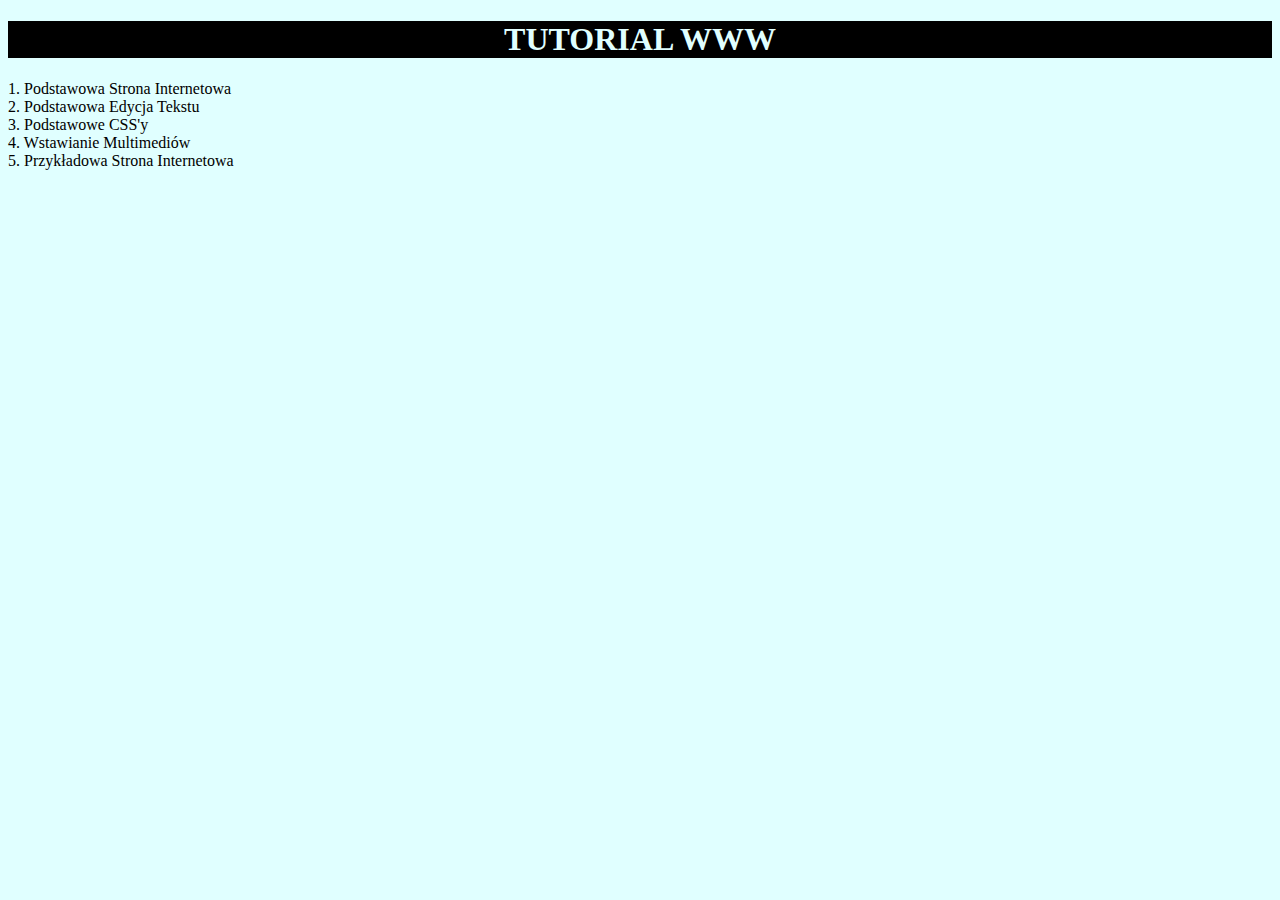
<file: index.html>
<!DOCTYPE html>
<html lang="pl">
<head>
    <link rel="stylesheet" href="css/style4.css">
    <meta charset="UTF-8">
    <title>LISTA</title>
</head>
<body>
    <h1>TUTORIAL WWW</h1>
    <a href="helloworld.html" target="_blank">1. Podstawowa Strona Internetowa</a>
    <br>
    <a href="tekstpodstawowy.html" target="_blank">2. Podstawowa Edycja Tekstu</a>
    <br>
    <a href="textcss.html" target="_blank">3. Podstawowe CSS'y</a>
    <br>
    <a href="imagesvideos.html" target="_blank">4. Wstawianie Multimediów</a>
    <br>
    <a href="przykladowastrona.html" target="_blank">5. Przykładowa Strona Internetowa</a>
</body>
</html>
</file>
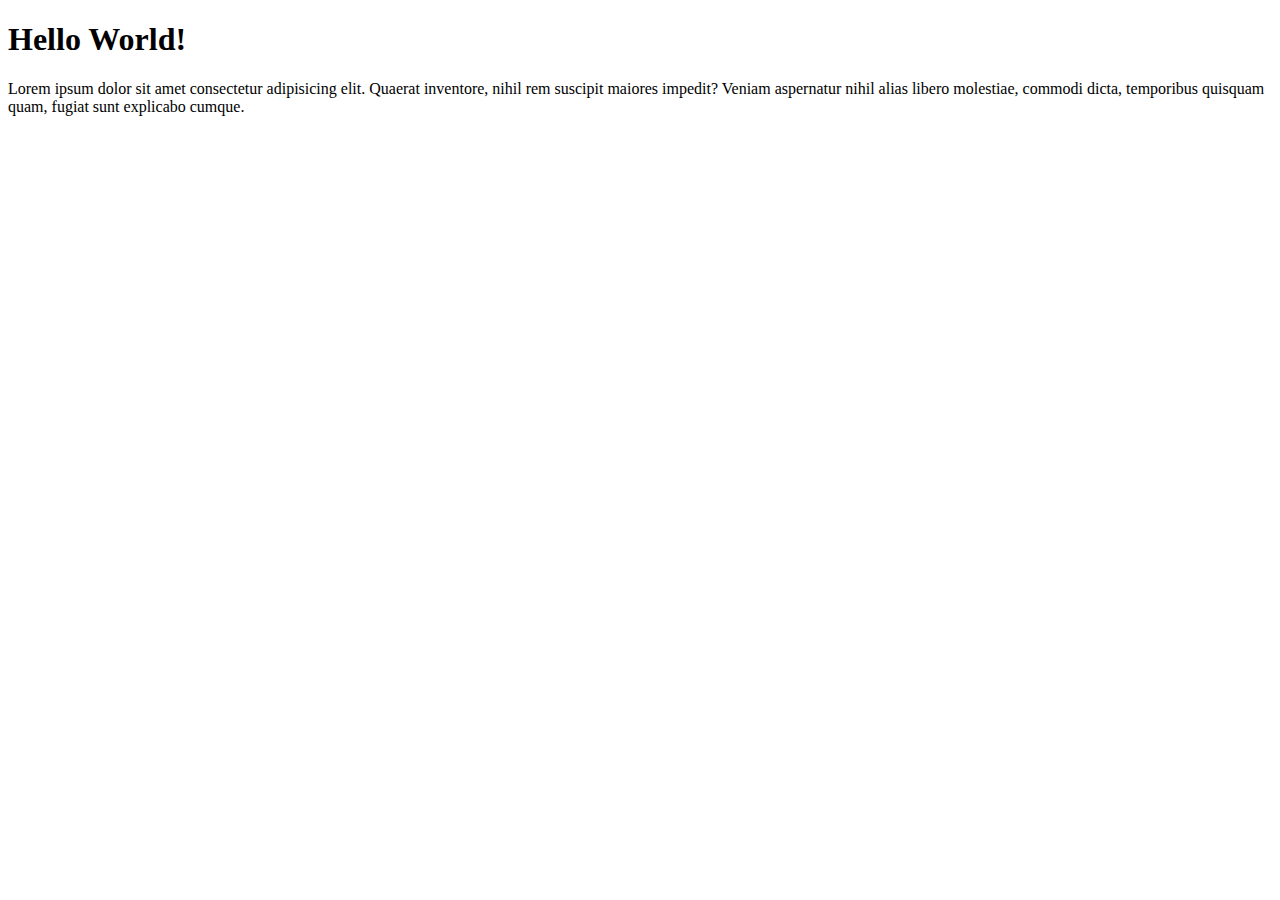
<file: helloworld.html>
<!DOCTYPE html>
<html lang="pl">
<head>
    <meta charset="UTF-8">
    <title>Hello World!</title>
</head>
<body>
    <h1>Hello World!</h1>
    <p>Lorem ipsum dolor sit amet consectetur adipisicing elit. Quaerat inventore, nihil rem suscipit maiores impedit? Veniam aspernatur nihil alias libero molestiae, commodi dicta, temporibus quisquam quam, fugiat sunt explicabo cumque.</p>
</body>
</html>
</file>
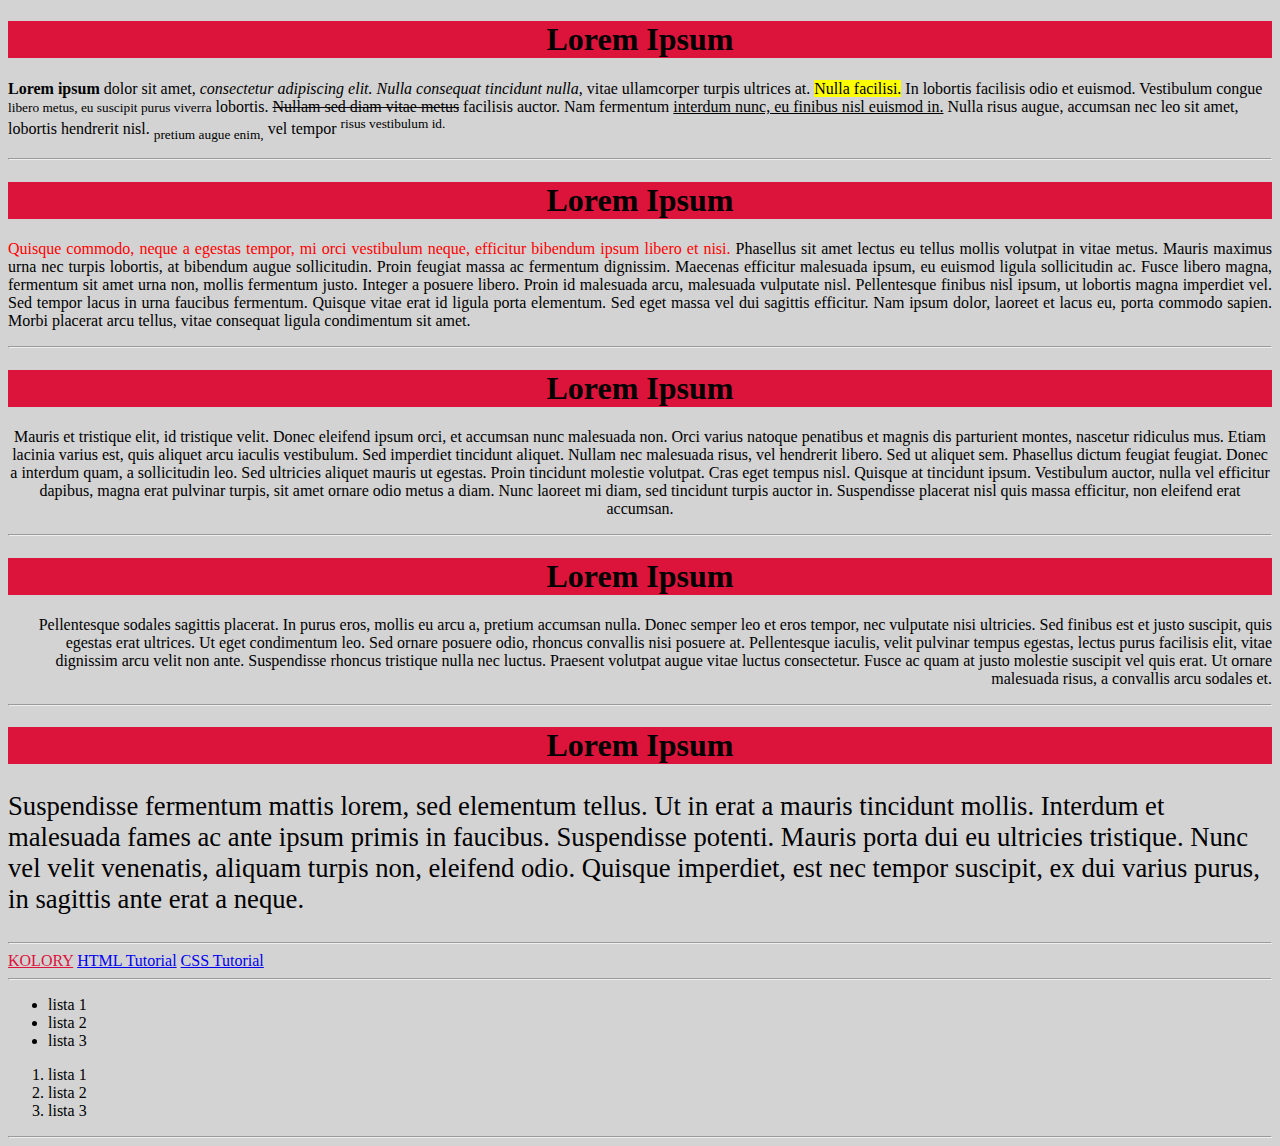
<file: tekstpodstawowy.html>
<!DOCTYPE html>
<html lang="pl">
<head>
    <meta charset="UTF-8">
    <title>Manipulacje tekstem</title>
</head>
<body style="background-color: lightgrey;">
    <h1 style="background-color: crimson; text-align: center;">Lorem Ipsum</h1>
    <p>
        <b>Lorem ipsum</b> dolor sit amet, <i>consectetur adipiscing elit. Nulla consequat tincidunt nulla,</i> vitae ullamcorper turpis ultrices at. 
        <mark>Nulla facilisi.</mark> In lobortis facilisis odio et euismod. 
        Vestibulum congue <small>libero metus, eu suscipit purus viverra</small> lobortis. 
        <del>Nullam sed diam vitae metus</del> facilisis auctor. 
        Nam fermentum <ins>interdum nunc, eu finibus nisl euismod in.</ins> 
        Nulla risus augue, accumsan nec leo sit amet, lobortis hendrerit nisl. 
        <sub>pretium augue enim,</sub> vel tempor <sup>risus vestibulum id.</sup>
    </p>
    <hr>
    <h1 style="background-color: crimson; text-align: center;">Lorem Ipsum</h1>
    <p style="text-align: justify;">
        <span style="color:red;">Quisque commodo, neque a egestas tempor, mi orci vestibulum neque, efficitur bibendum ipsum libero et nisi.</span> 
        Phasellus sit amet lectus eu tellus mollis volutpat in vitae metus. 
        Mauris maximus urna nec turpis lobortis, at bibendum augue sollicitudin. 
        Proin feugiat massa ac fermentum dignissim. 
        Maecenas efficitur malesuada ipsum, eu euismod ligula sollicitudin ac. 
        Fusce libero magna, fermentum sit amet urna non, mollis fermentum justo. Integer a posuere libero. 
        Proin id malesuada arcu, malesuada vulputate nisl. Pellentesque finibus nisl ipsum, ut lobortis magna imperdiet vel. 
        Sed tempor lacus in urna faucibus fermentum. Quisque vitae erat id ligula porta elementum. Sed eget massa vel dui sagittis efficitur. 
        Nam ipsum dolor, laoreet et lacus eu, porta commodo sapien. Morbi placerat arcu tellus, vitae consequat ligula condimentum sit amet.
    </p>
    <hr>
    <h1 style="background-color: crimson; text-align: center;">Lorem Ipsum</h1>
    <p style="text-align: center;">
        Mauris et tristique elit, id tristique velit. Donec eleifend ipsum orci, et accumsan nunc malesuada non. Orci varius natoque penatibus et magnis dis parturient montes, nascetur ridiculus mus. Etiam lacinia varius est, quis aliquet arcu iaculis vestibulum. Sed imperdiet tincidunt aliquet. Nullam nec malesuada risus, vel hendrerit libero. Sed ut aliquet sem. Phasellus dictum feugiat feugiat. Donec a interdum quam, a sollicitudin leo. Sed ultricies aliquet mauris ut egestas. Proin tincidunt molestie volutpat. Cras eget tempus nisl. Quisque at tincidunt ipsum. Vestibulum auctor, nulla vel efficitur dapibus, magna erat pulvinar turpis, sit amet ornare odio metus a diam. Nunc laoreet mi diam, sed tincidunt turpis auctor in. Suspendisse placerat nisl quis massa efficitur, non eleifend erat accumsan.
    </p>
    <hr>
    <h1 style="background-color: crimson; text-align: center;">Lorem Ipsum</h1>
    <p style="text-align: right;">
        Pellentesque sodales sagittis placerat. In purus eros, mollis eu arcu a, pretium accumsan nulla. Donec semper leo et eros tempor, nec vulputate nisi ultricies. Sed finibus est et justo suscipit, quis egestas erat ultrices. Ut eget condimentum leo. Sed ornare posuere odio, rhoncus convallis nisi posuere at. Pellentesque iaculis, velit pulvinar tempus egestas, lectus purus facilisis elit, vitae dignissim arcu velit non ante. Suspendisse rhoncus tristique nulla nec luctus. Praesent volutpat augue vitae luctus consectetur. Fusce ac quam at justo molestie suscipit vel quis erat. Ut ornare malesuada risus, a convallis arcu sodales et.
    </p>
    <hr>
    <h1 style="background-color: crimson; text-align: center;">Lorem Ipsum</h1>
    <p style="font-size: 20pt;">    
        Suspendisse fermentum mattis lorem, sed elementum tellus. Ut in erat a mauris tincidunt mollis. Interdum et malesuada fames ac ante ipsum primis in faucibus. Suspendisse potenti. Mauris porta dui eu ultricies tristique. Nunc vel velit venenatis, aliquam turpis non, eleifend odio. Quisque imperdiet, est nec tempor suscipit, ex dui varius purus, in sagittis ante erat a neque.
    </p>    
    <hr>
    <a href="https://www.w3schools.com/colors/colors_names.asp" style="color:crimson" target="_blank">KOLORY</a>
    <a href="https://www.w3schools.com/html/default.asp" target="_blank">HTML Tutorial</a>
    <a href="https://www.w3schools.com/css/default.asp" target="_blank">CSS Tutorial</a>
    <hr>
    <ul>
        <li>lista 1</li>
        <li>lista 2</li>
        <li>lista 3</li>
    </ul>
    <ol>
        <li>lista 1</li>
        <li>lista 2</li>
        <li>lista 3</li>
    </ol>
    <hr>
</body>
</html>
</file>
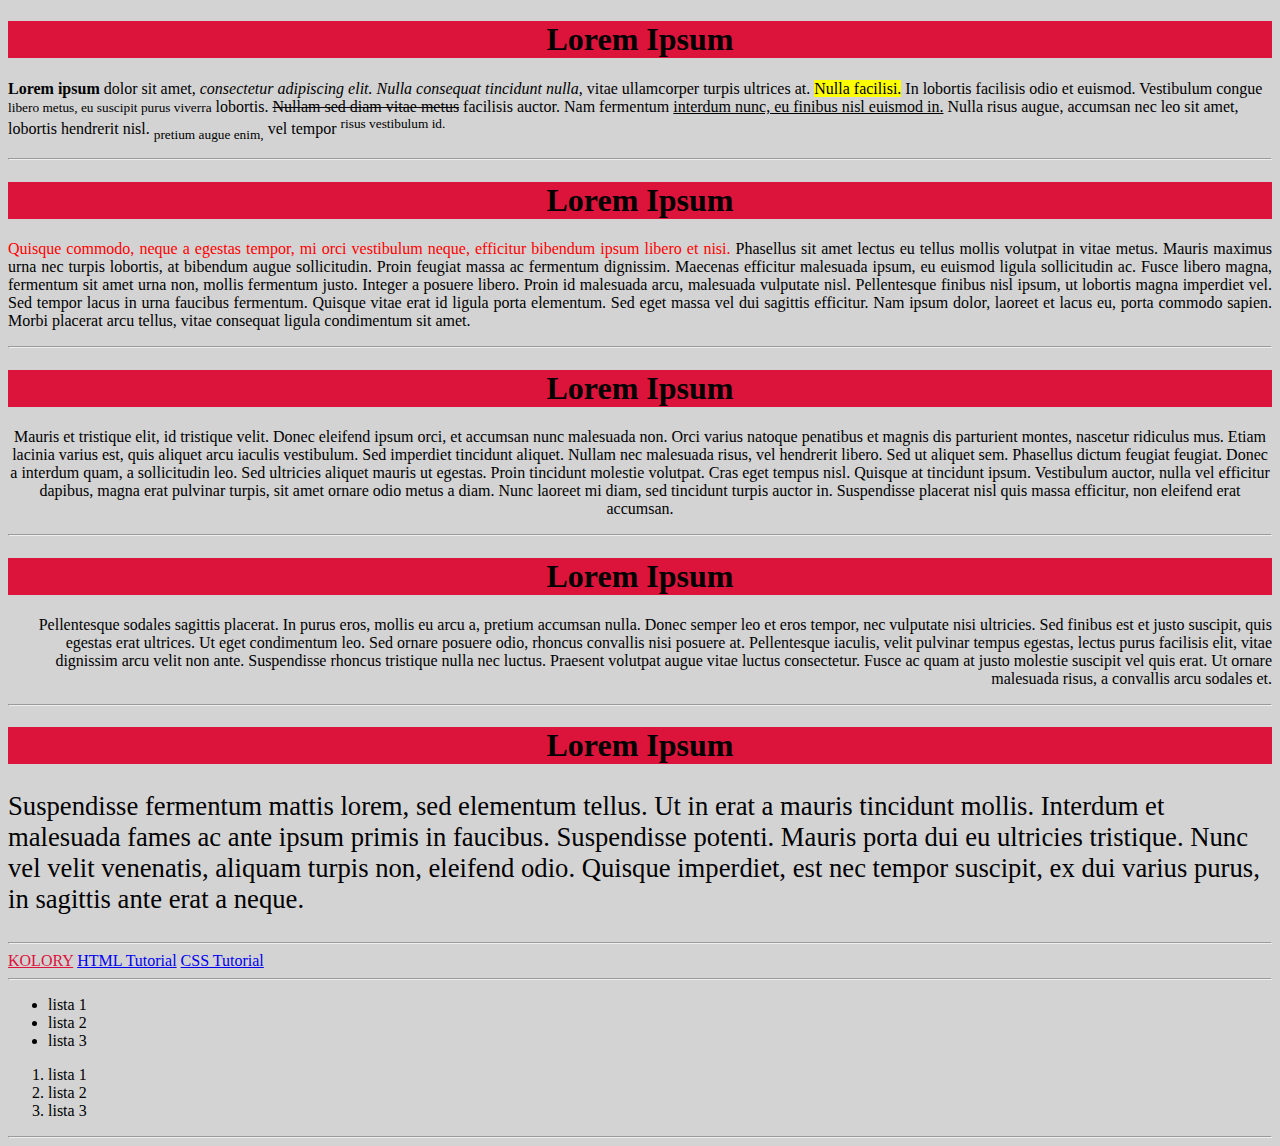
<file: textcss.html>
<!DOCTYPE html>
<html lang="pl">
<head>
    <link rel="stylesheet" href="css/style.css">
    <meta charset="UTF-8">
    <title>CSS</title>
</head>
<body>
    <h1>Lorem Ipsum</h1>
    <p class="normal">
        <b>Lorem ipsum</b> dolor sit amet, <i>consectetur adipiscing elit. Nulla consequat tincidunt nulla,</i> vitae ullamcorper turpis ultrices at. 
        <mark>Nulla facilisi.</mark> In lobortis facilisis odio et euismod. 
        Vestibulum congue <small>libero metus, eu suscipit purus viverra</small> lobortis. 
        <del>Nullam sed diam vitae metus</del> facilisis auctor. 
        Nam fermentum <ins>interdum nunc, eu finibus nisl euismod in.</ins> 
        Nulla risus augue, accumsan nec leo sit amet, lobortis hendrerit nisl. 
        <sub>pretium augue enim,</sub> vel tempor <sup>risus vestibulum id.</sup>
    </p>
    <hr>
    <h1>Lorem Ipsum</h1>
    <p class="text-justify">
        <span id="span1">Quisque commodo, neque a egestas tempor, mi orci vestibulum neque, efficitur bibendum ipsum libero et nisi.</span> 
        Phasellus sit amet lectus eu tellus mollis volutpat in vitae metus. 
        Mauris maximus urna nec turpis lobortis, at bibendum augue sollicitudin. 
        Proin feugiat massa ac fermentum dignissim. 
        Maecenas efficitur malesuada ipsum, eu euismod ligula sollicitudin ac. 
        Fusce libero magna, fermentum sit amet urna non, mollis fermentum justo. Integer a posuere libero. 
        Proin id malesuada arcu, malesuada vulputate nisl. Pellentesque finibus nisl ipsum, ut lobortis magna imperdiet vel. 
        Sed tempor lacus in urna faucibus fermentum. Quisque vitae erat id ligula porta elementum. Sed eget massa vel dui sagittis efficitur. 
        Nam ipsum dolor, laoreet et lacus eu, porta commodo sapien. Morbi placerat arcu tellus, vitae consequat ligula condimentum sit amet.
    </p>
    <hr>
    <h1>Lorem Ipsum</h1>
    <p class="text-center">
        Mauris et tristique elit, id tristique velit. Donec eleifend ipsum orci, et accumsan nunc malesuada non. Orci varius natoque penatibus et magnis dis parturient montes, nascetur ridiculus mus. Etiam lacinia varius est, quis aliquet arcu iaculis vestibulum. Sed imperdiet tincidunt aliquet. Nullam nec malesuada risus, vel hendrerit libero. Sed ut aliquet sem. Phasellus dictum feugiat feugiat. Donec a interdum quam, a sollicitudin leo. Sed ultricies aliquet mauris ut egestas. Proin tincidunt molestie volutpat. Cras eget tempus nisl. Quisque at tincidunt ipsum. Vestibulum auctor, nulla vel efficitur dapibus, magna erat pulvinar turpis, sit amet ornare odio metus a diam. Nunc laoreet mi diam, sed tincidunt turpis auctor in. Suspendisse placerat nisl quis massa efficitur, non eleifend erat accumsan.
    </p>
    <hr>
    <h1>Lorem Ipsum</h1>
    <p class="text-right">
        Pellentesque sodales sagittis placerat. In purus eros, mollis eu arcu a, pretium accumsan nulla. Donec semper leo et eros tempor, nec vulputate nisi ultricies. Sed finibus est et justo suscipit, quis egestas erat ultrices. Ut eget condimentum leo. Sed ornare posuere odio, rhoncus convallis nisi posuere at. Pellentesque iaculis, velit pulvinar tempus egestas, lectus purus facilisis elit, vitae dignissim arcu velit non ante. Suspendisse rhoncus tristique nulla nec luctus. Praesent volutpat augue vitae luctus consectetur. Fusce ac quam at justo molestie suscipit vel quis erat. Ut ornare malesuada risus, a convallis arcu sodales et.
    </p>
    <hr>
    <h1>Lorem Ipsum</h1>
    <p class="text-big">    
        Suspendisse fermentum mattis lorem, sed elementum tellus. Ut in erat a mauris tincidunt mollis. Interdum et malesuada fames ac ante ipsum primis in faucibus. Suspendisse potenti. Mauris porta dui eu ultricies tristique. Nunc vel velit venenatis, aliquam turpis non, eleifend odio. Quisque imperdiet, est nec tempor suscipit, ex dui varius purus, in sagittis ante erat a neque.
    </p>
    <hr>
    <a href="https://www.w3schools.com/colors/colors_names.asp" target="_blank" id="link1">KOLORY</a>
    <a href="https://www.w3schools.com/html/default.asp" target="_blank">HTML Tutorial</a>
    <a href="https://www.w3schools.com/css/default.asp" target="_blank">CSS Tutorial</a>
    <hr>
    <ul>
        <li>lista 1</li>
        <li>lista 2</li>
        <li>lista 3</li>
    </ul>
    <ol>
        <li>lista 1</li>
        <li>lista 2</li>
        <li>lista 3</li>
    </ol>
    <hr>
</body>
</html>
</file>
<file: css/style4.css>
body {
    background-color: lightcyan;
}

h1 {
    background-color: black;
    color: lightcyan;
    text-align: center;
}

a {
    color: black;
    text-align: center;
    text-decoration: none;
}

a:hover {
    color: red;
    text-decoration: underline;
}
</file>
<file: css/style.css>
body {
    background-color: lightgray;  
}

h1 {
    background-color: crimson; 
    text-align: center;
}

#link1 {
    color: crimson;
}

#span1 {
    color: red;
}

.text-justify {
    text-align: justify;
}

.text-center {
    text-align: center;
}

.text-right {
    text-align: right;
}

.text-big {
    font-size: 20pt;
}
</file>
